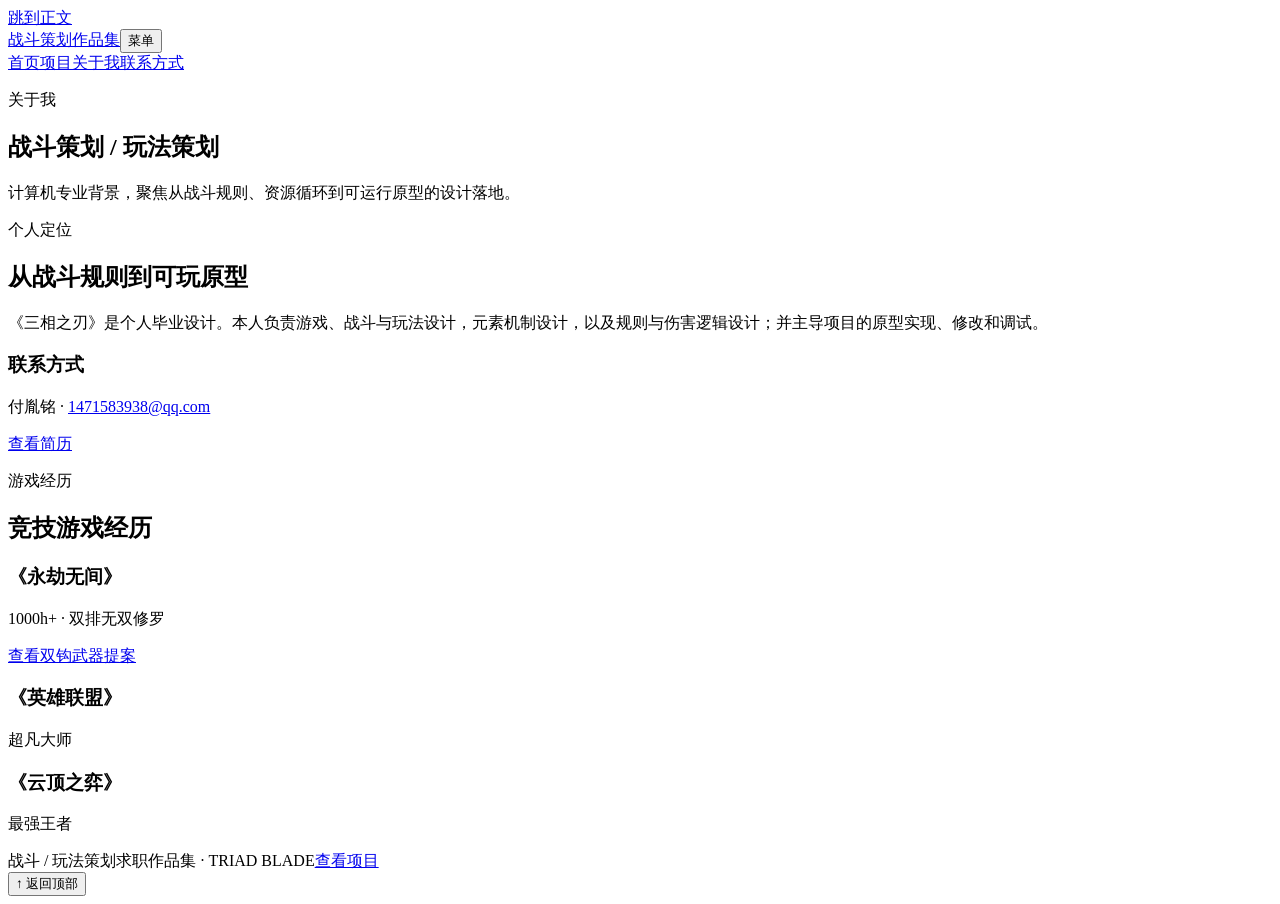
<file: about.html>
<!doctype html>
<html lang="zh-CN"><head><meta charset="utf-8"><meta name="viewport" content="width=device-width, initial-scale=1"><meta name="description" content="战斗策划 / 玩法策划求职作品集：TRIAD BLADE《三相之刃》。"><meta name="robots" content="noindex,nofollow,noarchive"><title>关于我｜TRIAD BLADE 战斗策划作品集</title><link rel="icon" href="data:,"><link rel="stylesheet" href="https://alistair2567-portfolio.oss-cn-hangzhou.aliyuncs.com/assets/styles.css"></head>
<body data-page="about"><a class="skip-link" href="#main">跳到正文</a><header class="site-header"><div class="shell header-inner"><a class="brand" href="index.html">战斗策划作品集</a><button class="menu-toggle" type="button" aria-expanded="false" aria-controls="site-nav" data-menu-toggle>菜单</button><nav class="site-nav" id="site-nav" aria-label="主导航" data-site-nav><a href="index.html" data-nav="home">首页</a><a href="project-yongzhe.html" data-nav="project">项目</a><a href="about.html#about" data-nav="about">关于我</a><a href="about.html#contact">联系方式</a></nav></div></header>
<main id="main"><section class="project-hero" id="about"><div class="shell"><p class="eyebrow">关于我</p><h1>战斗策划 / 玩法策划</h1><p class="lead">计算机专业背景，聚焦从战斗规则、资源循环到可运行原型的设计落地。</p></div></section><section class="section"><div class="shell split"><div class="overview-copy"><p class="eyebrow">个人定位</p><h2>从战斗规则到可玩原型</h2><p>《三相之刃》是个人毕业设计。本人负责游戏、战斗与玩法设计，元素机制设计，以及规则与伤害逻辑设计；并主导项目的原型实现、修改和调试。</p></div><aside class="callout" id="contact"><h3>联系方式</h3><p>付胤铭 · <a class="contact-email" href="mailto:1471583938@qq.com">1471583938@qq.com</a></p><div class="actions"><a class="button" href="https://alistair2567-portfolio.oss-cn-hangzhou.aliyuncs.com/assets/docs/fu-yinming-resume.pdf?v=20261112" target="_blank" rel="noopener">查看简历</a></div></aside></div></section><section class="section"><div class="shell"><div class="section-head"><p class="eyebrow">游戏经历</p><h2>竞技游戏经历</h2></div><div class="grid-3"><article class="card"><h3>《永劫无间》</h3><p>1000h+ · 双排无双修罗</p><p><a class="pdf-link" href="https://alistair2567-portfolio.oss-cn-hangzhou.aliyuncs.com/assets/docs/naraka-double-hook-proposal.pdf" target="_blank" rel="noopener">查看双钩武器提案</a></p></article><article class="card"><h3>《英雄联盟》</h3><p>超凡大师</p></article><article class="card"><h3>《云顶之弈》</h3><p>最强王者</p></article></div></div></section></main><footer class="footer"><div class="shell footer-inner"><span>战斗 / 玩法策划求职作品集 · TRIAD BLADE</span><a href="project-yongzhe.html">查看项目</a></div></footer><button class="back-to-top" type="button" data-back-to-top aria-label="返回顶部">↑ <span>返回顶部</span></button><script src="https://alistair2567-portfolio.oss-cn-hangzhou.aliyuncs.com/assets/script.js"></script><script src="https://alistair2567-portfolio.oss-cn-hangzhou.aliyuncs.com/assets/vendor/gsap-3.15.0.min.js" defer></script><script src="https://alistair2567-portfolio.oss-cn-hangzhou.aliyuncs.com/assets/motion.js" defer></script></body></html>
</file>
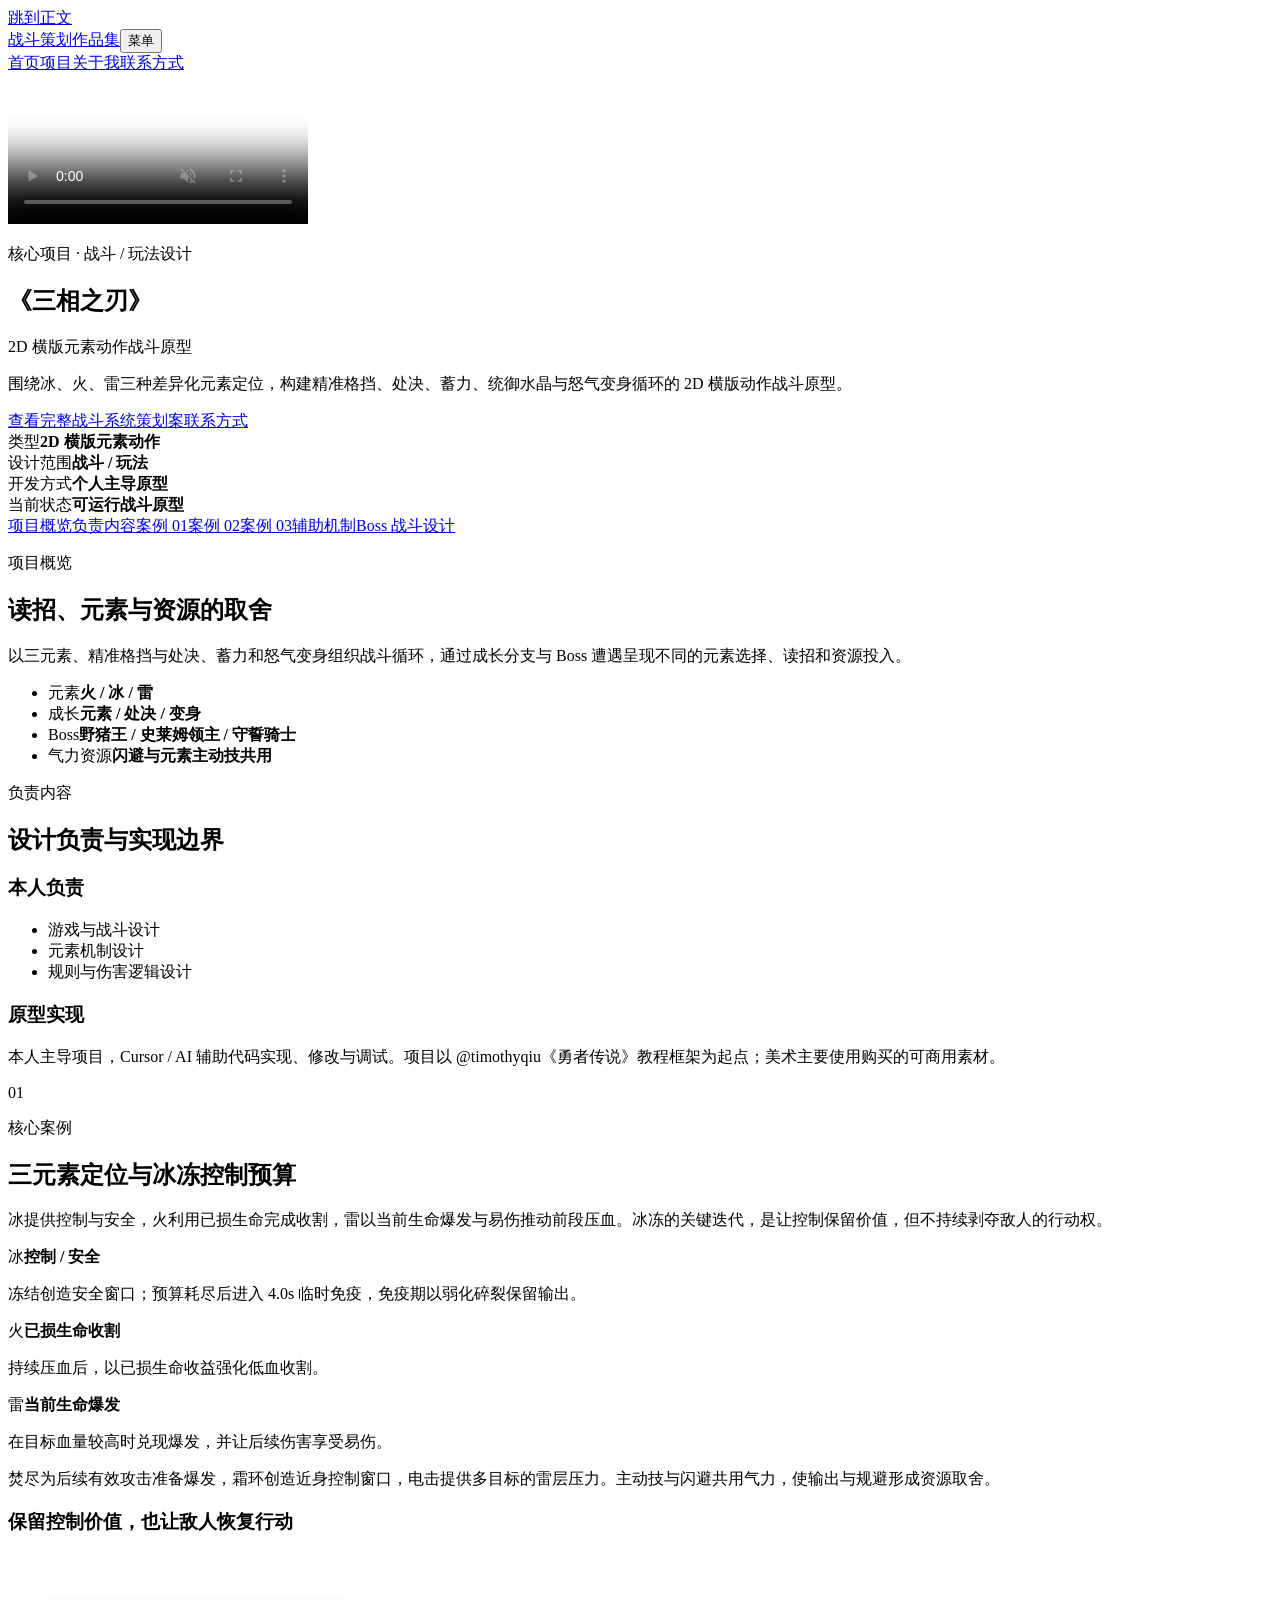
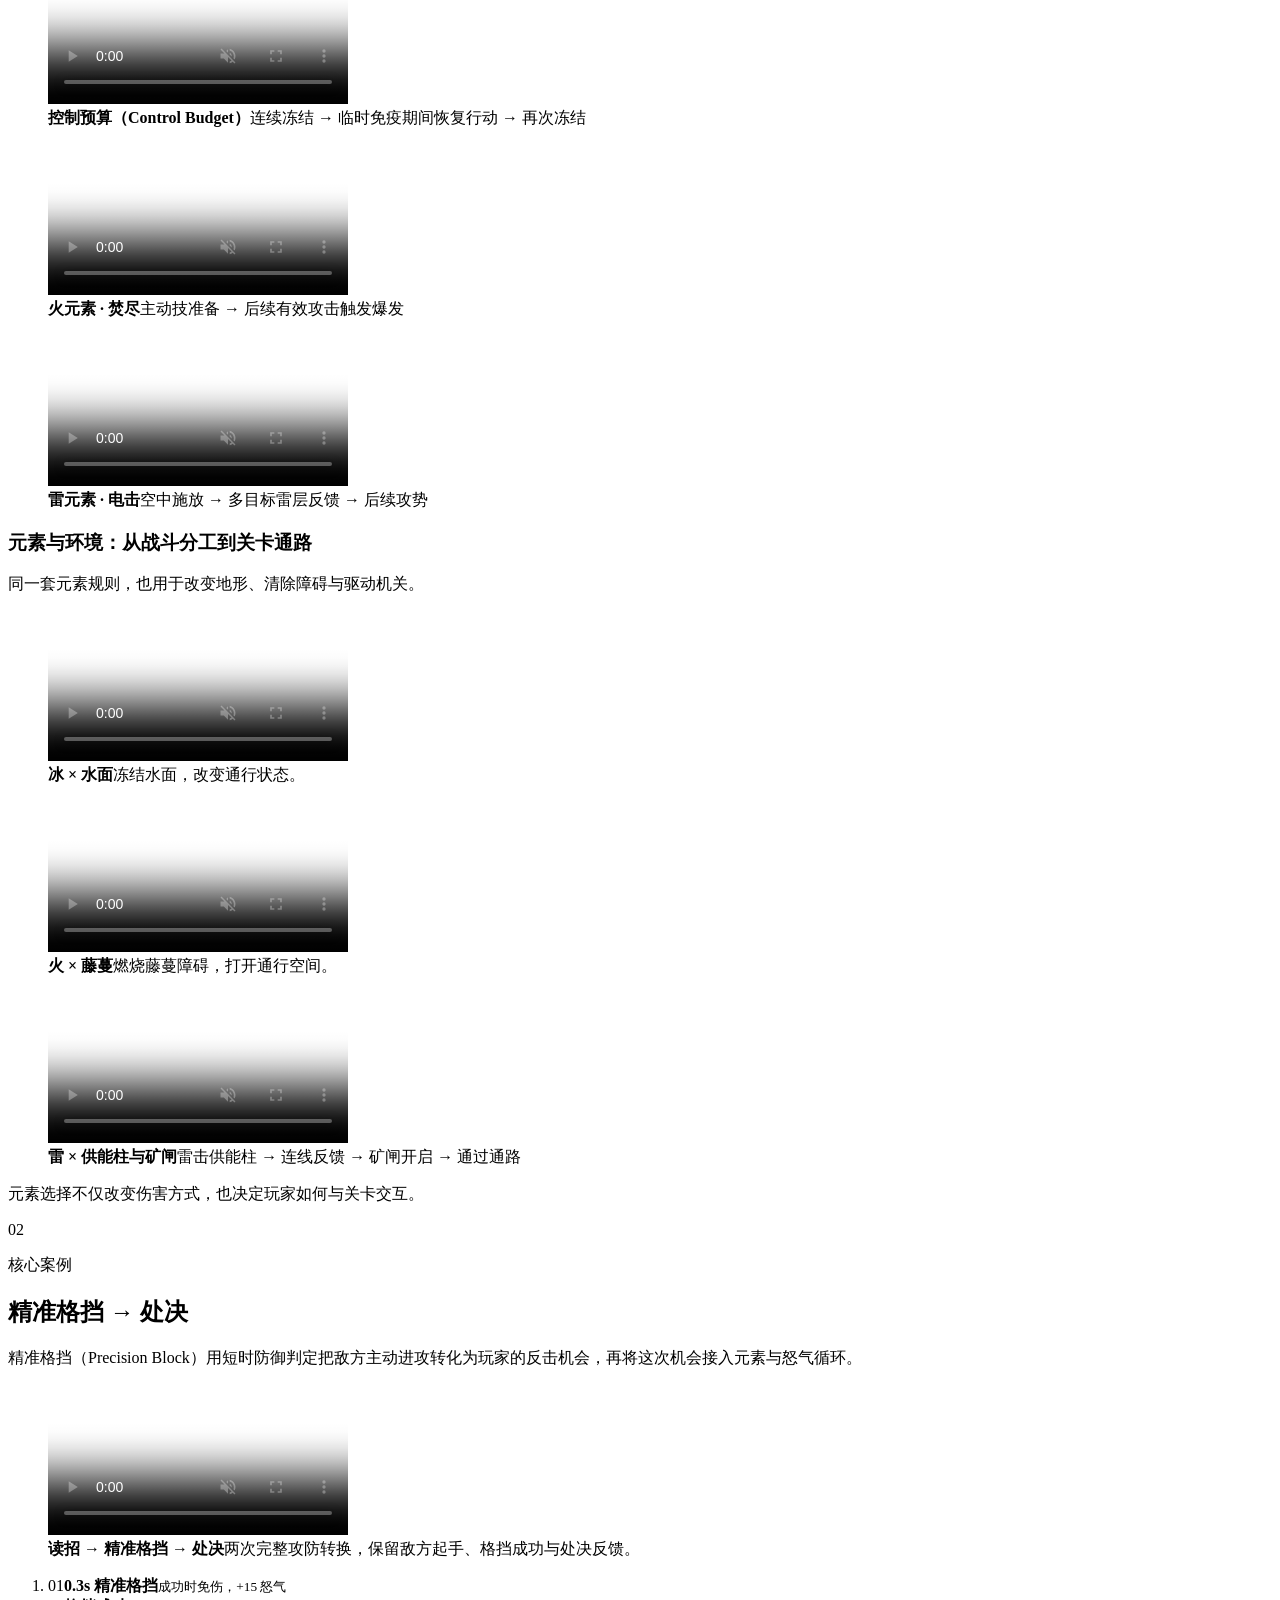
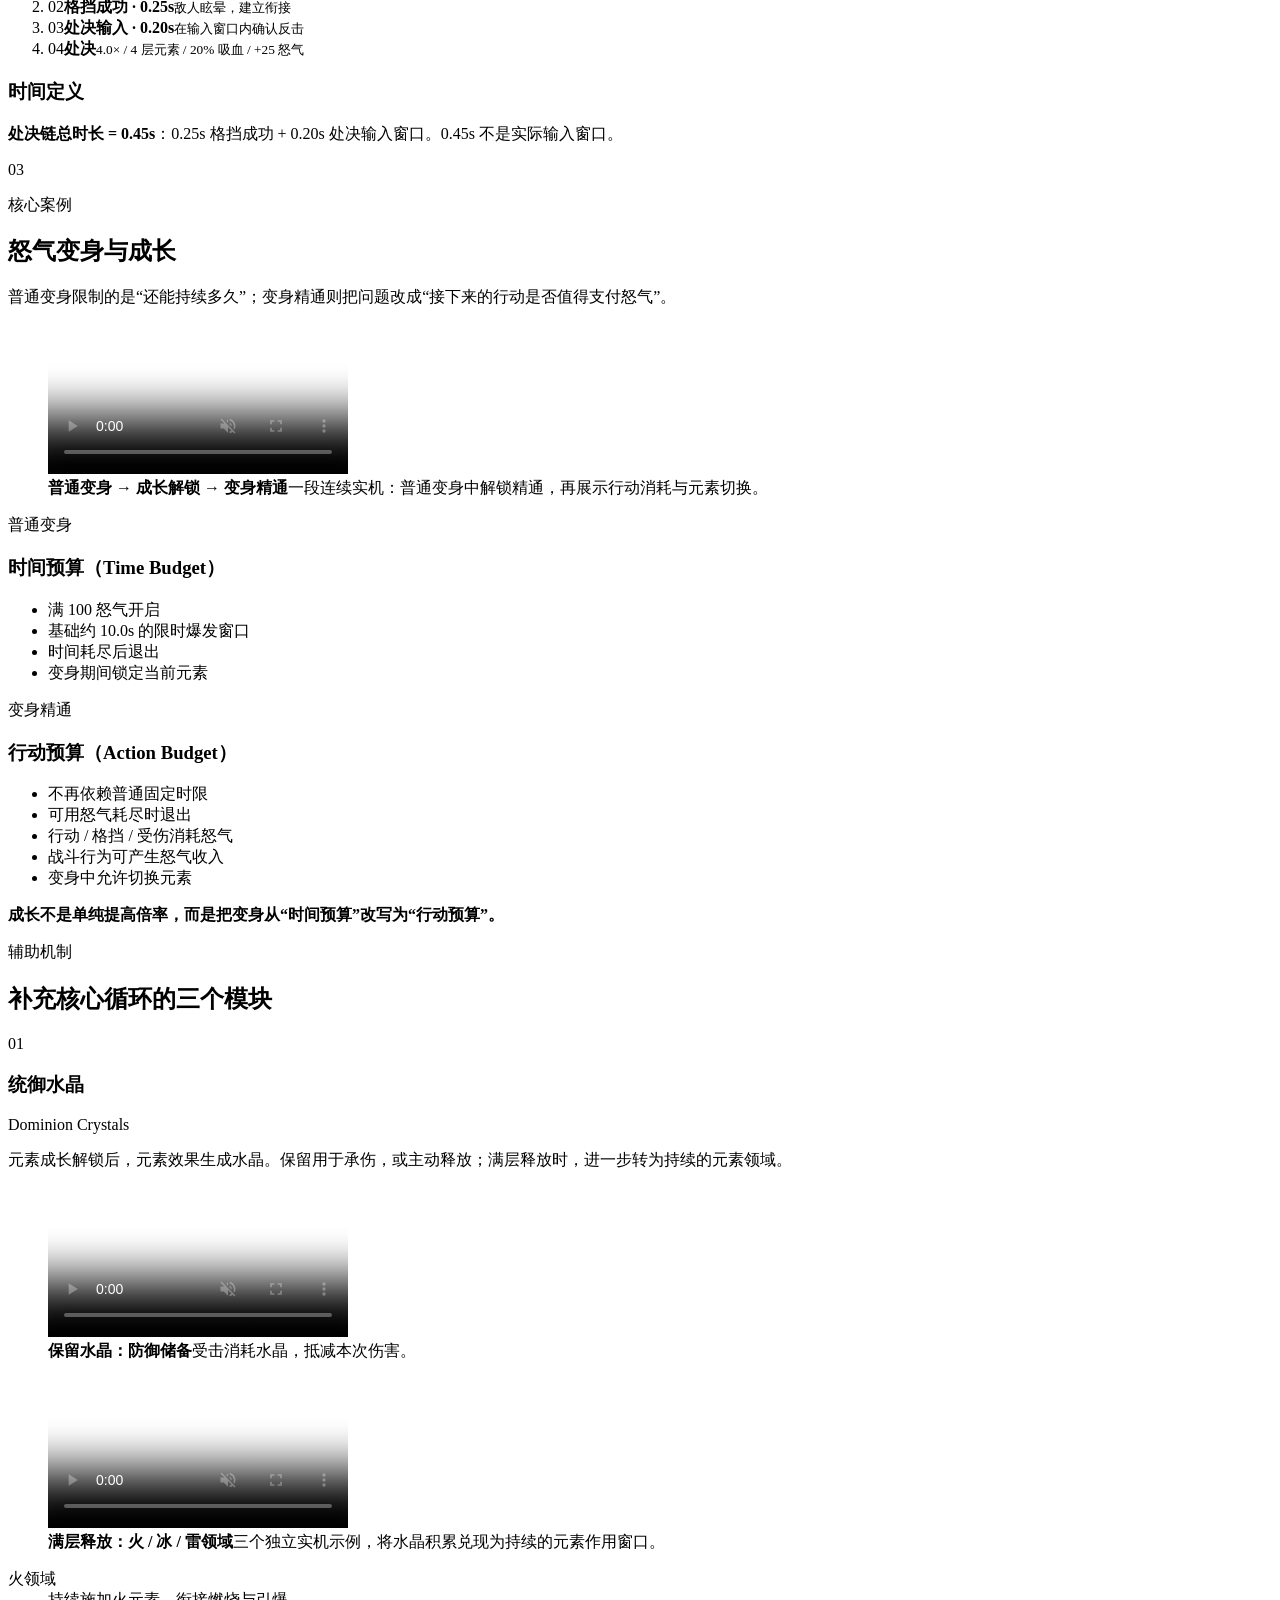
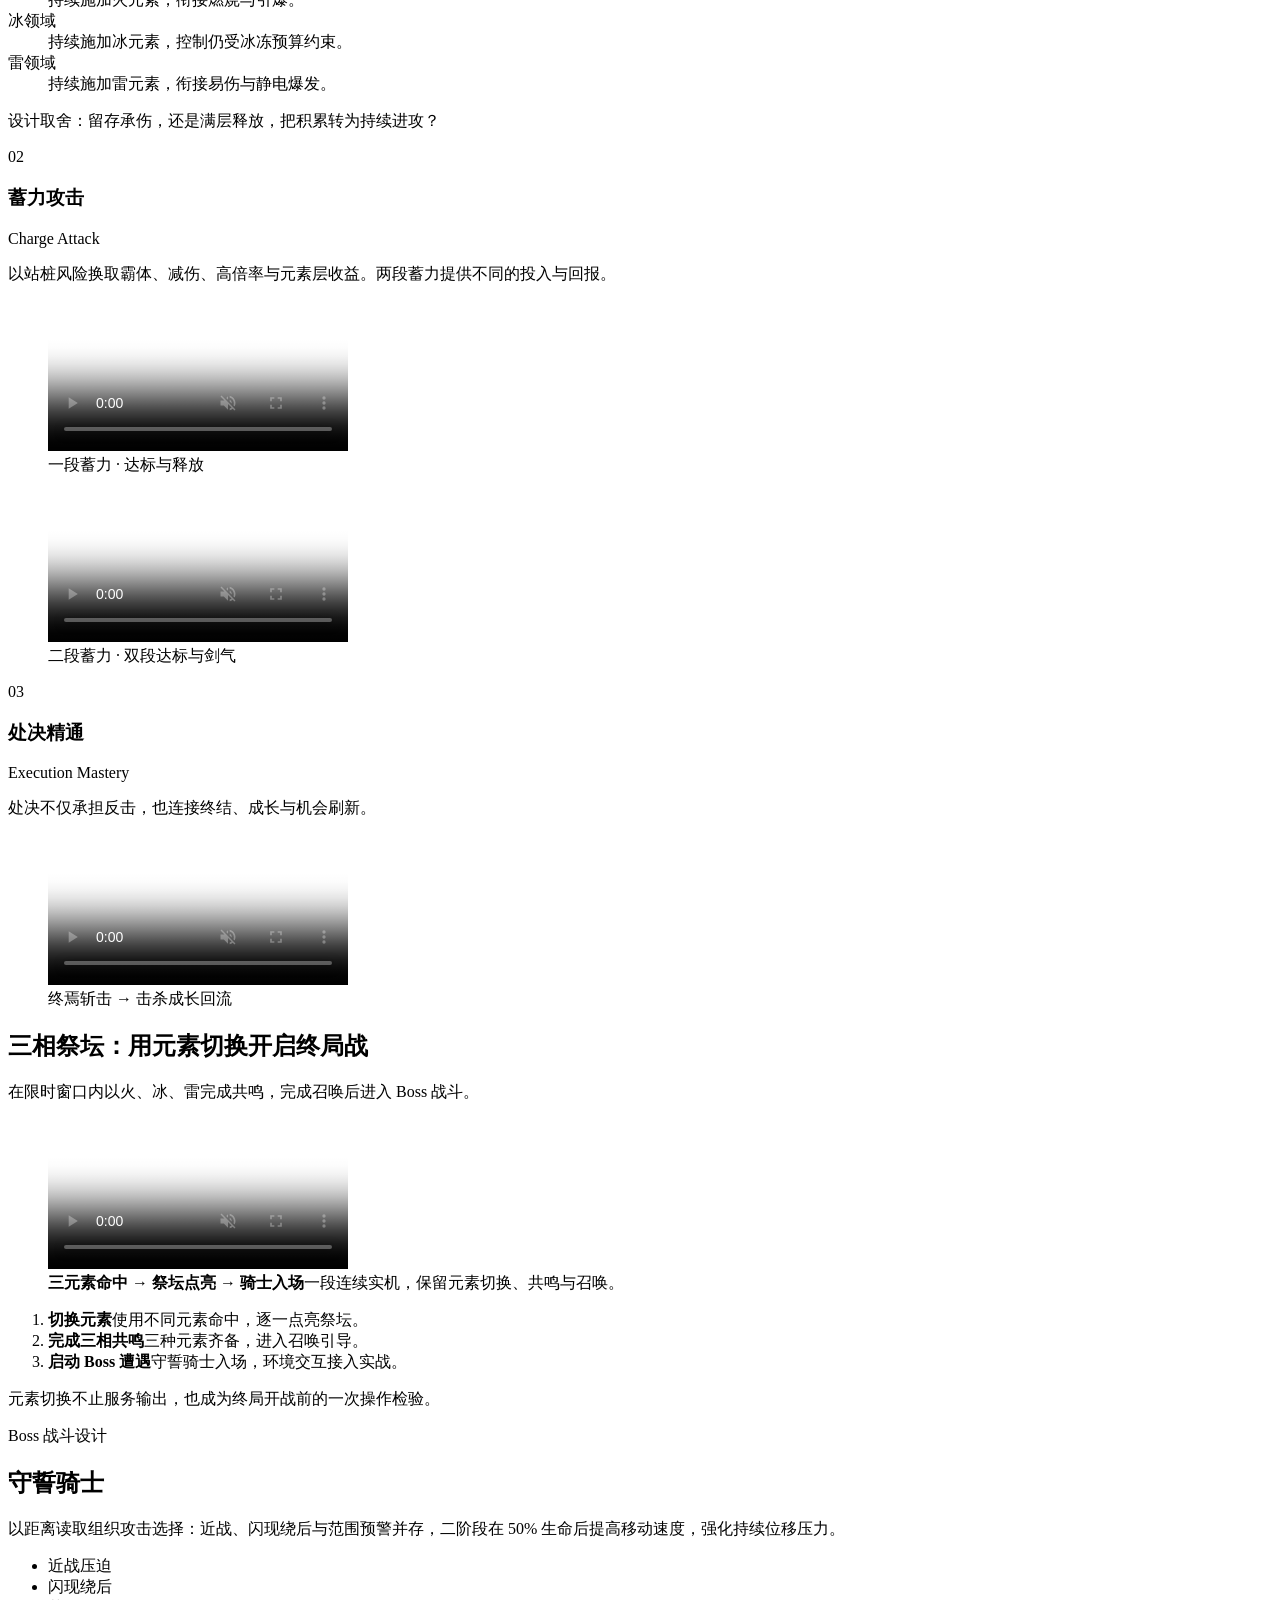
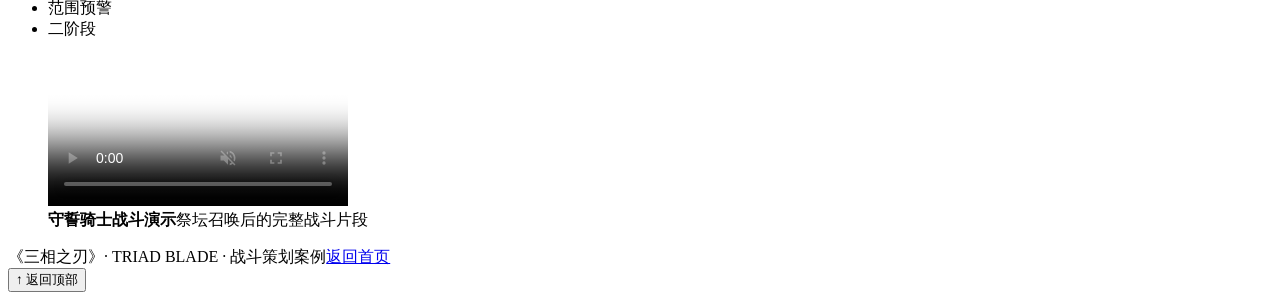
<file: project-yongzhe.html>
<!doctype html>
<html lang="zh-CN"><head><meta charset="utf-8"><meta name="viewport" content="width=device-width, initial-scale=1"><meta name="description" content="《三相之刃》 TRIAD BLADE：2D 横版元素动作战斗原型的战斗系统设计案例。"><meta name="robots" content="noindex,nofollow,noarchive"><title>《三相之刃》｜TRIAD BLADE｜战斗策划案例</title><link rel="icon" href="data:,"><link rel="stylesheet" href="https://alistair2567-portfolio.oss-cn-hangzhou.aliyuncs.com/assets/styles.css"></head>
<body data-page="project"><a class="skip-link" href="#main">跳到正文</a><header class="site-header"><div class="shell header-inner"><a class="brand" href="index.html">战斗策划作品集</a><button class="menu-toggle" type="button" aria-expanded="false" aria-controls="site-nav" data-menu-toggle>菜单</button><nav class="site-nav" id="site-nav" aria-label="主导航" data-site-nav><a href="index.html" data-nav="home">首页</a><a href="project-yongzhe.html" data-nav="project">项目</a><a href="about.html#about" data-nav="about">关于我</a><a href="about.html#contact">联系方式</a></nav></div></header>
<main id="main">
  <section class="gameplay-hero project-cover" id="gameplay" aria-labelledby="project-title">
    <video class="gameplay-hero-video" autoplay muted loop playsinline controls preload="auto" poster="https://alistair2567-portfolio.oss-cn-hangzhou.aliyuncs.com/media/posters/hero_gameplay.jpg"><source src="https://alistair2567-portfolio.oss-cn-hangzhou.aliyuncs.com/media/hero_gameplay.mp4" type="video/mp4"></video>
    <div class="gameplay-hero-overlay" aria-hidden="true"></div>
    <div class="shell gameplay-hero-content"><div class="gameplay-hero-copy">
      <p class="hero-role">核心项目 · 战斗 / 玩法设计</p>
      <h1 id="project-title">《三相之刃》</h1>
      <p class="hero-subtitle">2D 横版元素动作战斗原型</p>
      <p class="hero-summary">围绕冰、火、雷三种差异化元素定位，构建精准格挡、处决、蓄力、统御水晶与怒气变身循环的 2D 横版动作战斗原型。</p>
      <div class="actions"><a class="button" href="https://alistair2567-portfolio.oss-cn-hangzhou.aliyuncs.com/assets/docs/triad-blade-combat-design.pdf" target="_blank" rel="noopener">查看完整战斗系统策划案</a><a class="button secondary" href="about.html#contact">联系方式</a></div>
    </div></div>
  </section>
  <div class="shell project-cover-facts"><div class="project-meta"><div><span>类型</span><strong>2D 横版元素动作</strong></div><div><span>设计范围</span><strong>战斗 / 玩法</strong></div><div><span>开发方式</span><strong>个人主导原型</strong></div><div><span>当前状态</span><strong>可运行战斗原型</strong></div></div></div>
  <nav class="anchor-nav" aria-label="项目页目录"><div class="shell"><a href="#overview">项目概览</a><a href="#role">负责内容</a><a href="#case-elements">案例 01</a><a href="#case-parry">案例 02</a><a href="#case-transform">案例 03</a><a href="#supporting">辅助机制</a><a href="#boss">Boss 战斗设计</a></div></nav>
  <section class="section" id="overview"><div class="shell split"><div class="overview-copy"><p class="eyebrow">项目概览</p><h2>读招、元素与资源的取舍</h2><p>以三元素、精准格挡与处决、蓄力和怒气变身组织战斗循环，通过成长分支与 Boss 遭遇呈现不同的元素选择、读招和资源投入。</p></div><ul class="facts"><li><span>元素</span><strong>火 / 冰 / 雷</strong></li><li><span>成长</span><strong>元素 / 处决 / 变身</strong></li><li><span>Boss</span><strong>野猪王 / 史莱姆领主 / 守誓骑士</strong></li><li><span>气力资源</span><strong>闪避与元素主动技共用</strong></li></ul></div></section>
  <section class="section" id="role"><div class="shell"><div class="section-head"><p class="eyebrow">负责内容</p><h2>设计负责与实现边界</h2></div><div class="grid-2"><article class="card"><h3>本人负责</h3><ul class="status-list"><li>游戏与战斗设计</li><li>元素机制设计</li><li>规则与伤害逻辑设计</li></ul></article><article class="card"><h3>原型实现</h3><p>本人主导项目，Cursor / AI 辅助代码实现、修改与调试。项目以 @timothyqiu《勇者传说》教程框架为起点；美术主要使用购买的可商用素材。</p></article></div></div></section>
  <section class="section case-section case-elements" id="case-elements"><div class="shell"><div class="case-header"><div class="case-number">01</div><div><p class="eyebrow">核心案例</p><h2>三元素定位与冰冻控制预算</h2><p class="lead">冰提供控制与安全，火利用已损生命完成收割，雷以当前生命爆发与易伤推动前段压血。冰冻的关键迭代，是让控制保留价值，但不持续剥夺敌人的行动权。</p></div></div>
    <div class="decision-strip"><div><span>冰</span><strong>控制 / 安全</strong><p>冻结创造安全窗口；预算耗尽后进入 4.0s 临时免疫，免疫期以弱化碎裂保留输出。</p></div><div><span>火</span><strong>已损生命收割</strong><p>持续压血后，以已损生命收益强化低血收割。</p></div><div><span>雷</span><strong>当前生命爆发</strong><p>在目标血量较高时兑现爆发，并让后续伤害享受易伤。</p></div></div>
    <p class="element-choice-note">焚尽为后续有效攻击准备爆发，霜环创造近身控制窗口，电击提供多目标的雷层压力。主动技与闪避共用气力，使输出与规避形成资源取舍。</p>
    <div class="budget-evidence"><h3>保留控制价值，也让敌人恢复行动</h3><figure class="media-card budget-media"><video muted playsinline controls preload="metadata" poster="https://alistair2567-portfolio.oss-cn-hangzhou.aliyuncs.com/media/posters/freeze_control_budget.jpg" data-lazy-video><source data-src="https://alistair2567-portfolio.oss-cn-hangzhou.aliyuncs.com/media/freeze_control_budget.mp4" type="video/mp4"></video><figcaption><strong>控制预算（Control Budget）</strong><span>连续冻结 → 临时免疫期间恢复行动 → 再次冻结</span></figcaption></figure></div>
    <div class="media-grid media-grid-2 element-media"><figure class="media-card"><video muted playsinline controls preload="metadata" poster="https://alistair2567-portfolio.oss-cn-hangzhou.aliyuncs.com/media/posters/element_fire.jpg" data-lazy-video><source data-src="https://alistair2567-portfolio.oss-cn-hangzhou.aliyuncs.com/media/element_fire.mp4" type="video/mp4"></video><figcaption><strong>火元素 · 焚尽</strong><span>主动技准备 → 后续有效攻击触发爆发</span></figcaption></figure><figure class="media-card"><video muted playsinline controls preload="metadata" poster="https://alistair2567-portfolio.oss-cn-hangzhou.aliyuncs.com/media/posters/element_thunder.jpg" data-lazy-video><source data-src="https://alistair2567-portfolio.oss-cn-hangzhou.aliyuncs.com/media/element_thunder.mp4" type="video/mp4"></video><figcaption><strong>雷元素 · 电击</strong><span>空中施放 → 多目标雷层反馈 → 后续攻势</span></figcaption></figure></div>
    <div class="environment-evidence" id="element-environment">
      <header class="mechanism-heading"><h3>元素与环境：从战斗分工到关卡通路</h3><p>同一套元素规则，也用于改变地形、清除障碍与驱动机关。</p></header>
      <div class="media-grid media-grid-2 terrain-media">
        <figure class="media-card"><video muted playsinline controls preload="metadata" poster="https://alistair2567-portfolio.oss-cn-hangzhou.aliyuncs.com/media/posters/terrain_water.jpg" data-lazy-video><source data-src="https://alistair2567-portfolio.oss-cn-hangzhou.aliyuncs.com/media/terrain_water.mp4" type="video/mp4"></video><figcaption><strong>冰 × 水面</strong><span>冻结水面，改变通行状态。</span></figcaption></figure>
        <figure class="media-card"><video muted playsinline controls preload="metadata" poster="https://alistair2567-portfolio.oss-cn-hangzhou.aliyuncs.com/media/posters/terrain_fire_vine.jpg" data-lazy-video><source data-src="https://alistair2567-portfolio.oss-cn-hangzhou.aliyuncs.com/media/terrain_fire_vine.mp4" type="video/mp4"></video><figcaption><strong>火 × 藤蔓</strong><span>燃烧藤蔓障碍，打开通行空间。</span></figcaption></figure>
      </div>
      <figure class="media-card environment-feature"><video muted playsinline controls preload="metadata" poster="https://alistair2567-portfolio.oss-cn-hangzhou.aliyuncs.com/media/posters/terrain_thunder_gate.jpg" data-lazy-video><source data-src="https://alistair2567-portfolio.oss-cn-hangzhou.aliyuncs.com/media/terrain_thunder_gate.mp4" type="video/mp4"></video><figcaption><strong>雷 × 供能柱与矿闸</strong><span>雷击供能柱 → 连线反馈 → 矿闸开启 → 通过通路</span></figcaption></figure>
      <p class="mechanic-takeaway">元素选择不仅改变伤害方式，也决定玩家如何与关卡交互。</p>
    </div>
  </div></section>
  <section class="section case-section case-parry" id="case-parry"><div class="shell"><div class="case-header"><div class="case-number">02</div><div><p class="eyebrow">核心案例</p><h2>精准格挡 → 处决</h2><p class="lead">精准格挡（Precision Block）用短时防御判定把敌方主动进攻转化为玩家的反击机会，再将这次机会接入元素与怒气循环。</p></div></div><div class="feature-split"><figure class="media-card media-tall"><video muted playsinline controls preload="metadata" poster="https://alistair2567-portfolio.oss-cn-hangzhou.aliyuncs.com/media/posters/parry_execute.jpg" data-lazy-video><source data-src="https://alistair2567-portfolio.oss-cn-hangzhou.aliyuncs.com/media/parry_execute.mp4" type="video/mp4"></video><figcaption><strong>读招 → 精准格挡 → 处决</strong><span>两次完整攻防转换，保留敌方起手、格挡成功与处决反馈。</span></figcaption></figure><div><ol class="parry-flow"><li><span>01</span><strong>0.3s 精准格挡</strong><small>成功时免伤，+15 怒气</small></li><li><span>02</span><strong>格挡成功 · 0.25s</strong><small>敌人眩晕，建立衔接</small></li><li><span>03</span><strong>处决输入 · 0.20s</strong><small>在输入窗口内确认反击</small></li><li><span>04</span><strong>处决</strong><small>4.0× / 4 层元素 / 20% 吸血 / +25 怒气</small></li></ol><aside class="callout"><h3>时间定义</h3><p><strong>处决链总时长 = 0.45s</strong>：0.25s 格挡成功 + 0.20s 处决输入窗口。0.45s 不是实际输入窗口。</p></aside></div></div></div></section>
  <section class="section case-section case-transform" id="case-transform"><div class="shell"><div class="case-header"><div class="case-number">03</div><div><p class="eyebrow">核心案例</p><h2>怒气变身与成长</h2><p class="lead">普通变身限制的是“还能持续多久”；变身精通则把问题改成“接下来的行动是否值得支付怒气”。</p></div></div><figure class="media-card transform-story-media"><video muted playsinline controls preload="metadata" poster="https://alistair2567-portfolio.oss-cn-hangzhou.aliyuncs.com/media/posters/transform_mastery.jpg" data-lazy-video><source data-src="https://alistair2567-portfolio.oss-cn-hangzhou.aliyuncs.com/media/transform_mastery.mp4" type="video/mp4"></video><figcaption><strong>普通变身 → 成长解锁 → 变身精通</strong><span>一段连续实机：普通变身中解锁精通，再展示行动消耗与元素切换。</span></figcaption></figure><div class="transform-rules"><article class="rule-block"><p class="eyebrow">普通变身</p><h3>时间预算（Time Budget）</h3><ul class="status-list"><li>满 100 怒气开启</li><li>基础约 10.0s 的限时爆发窗口</li><li>时间耗尽后退出</li><li>变身期间锁定当前元素</li></ul></article><article class="rule-block mastery-rule"><p class="eyebrow">变身精通</p><h3>行动预算（Action Budget）</h3><ul class="status-list"><li>不再依赖普通固定时限</li><li>可用怒气耗尽时退出</li><li>行动 / 格挡 / 受伤消耗怒气</li><li>战斗行为可产生怒气收入</li><li>变身中允许切换元素</li></ul></article></div><aside class="transform-conclusion"><strong>成长不是单纯提高倍率，而是把变身从“时间预算”改写为“行动预算”。</strong></aside></div></section>
  <section class="section supporting-section" id="supporting"><div class="shell"><div class="section-head supporting-head"><p class="eyebrow">辅助机制</p><h2>补充核心循环的三个模块</h2></div><div class="support-stack">
    <article class="support-module crystal-module">
      <header class="support-module-header"><span class="support-index">01</span><div><h3>统御水晶</h3><p class="english-term">Dominion Crystals</p><p class="support-description">元素成长解锁后，元素效果生成水晶。保留用于承伤，或主动释放；满层释放时，进一步转为持续的元素领域。</p></div></header>
      <div class="support-media-pair crystal-media-pair">
        <figure class="support-media"><video muted playsinline controls preload="metadata" poster="https://alistair2567-portfolio.oss-cn-hangzhou.aliyuncs.com/media/posters/crystal_defense.jpg" data-lazy-video><source data-src="https://alistair2567-portfolio.oss-cn-hangzhou.aliyuncs.com/media/crystal_defense.mp4" type="video/mp4"></video><figcaption><strong>保留水晶：防御储备</strong><span>受击消耗水晶，抵减本次伤害。</span></figcaption></figure>
        <figure class="support-media"><video muted playsinline controls preload="metadata" poster="https://alistair2567-portfolio.oss-cn-hangzhou.aliyuncs.com/media/posters/crystal_domain.jpg" data-lazy-video><source data-src="https://alistair2567-portfolio.oss-cn-hangzhou.aliyuncs.com/media/crystal_domain.mp4" type="video/mp4"></video><figcaption><strong>满层释放：火 / 冰 / 雷领域</strong><span>三个独立实机示例，将水晶积累兑现为持续的元素作用窗口。</span></figcaption></figure>
      </div>
      <dl class="domain-rules" aria-label="三元素领域的规则定位">
        <div><dt>火领域</dt><dd>持续施加火元素，衔接燃烧与引爆。</dd></div>
        <div><dt>冰领域</dt><dd>持续施加冰元素，控制仍受冰冻预算约束。</dd></div>
        <div><dt>雷领域</dt><dd>持续施加雷元素，衔接易伤与静电爆发。</dd></div>
      </dl>
      <p class="mechanic-takeaway">设计取舍：留存承伤，还是满层释放，把积累转为持续进攻？</p>
    </article>
    <article class="support-module"><header class="support-module-header"><span class="support-index">02</span><div><h3>蓄力攻击</h3><p class="english-term">Charge Attack</p><p class="support-description">以站桩风险换取霸体、减伤、高倍率与元素层收益。两段蓄力提供不同的投入与回报。</p></div></header><div class="support-media-pair"><figure class="support-media"><video muted playsinline controls preload="metadata" poster="https://alistair2567-portfolio.oss-cn-hangzhou.aliyuncs.com/media/posters/charge_fire_1.jpg" data-lazy-video><source data-src="https://alistair2567-portfolio.oss-cn-hangzhou.aliyuncs.com/media/charge_fire_1.mp4" type="video/mp4"></video><figcaption>一段蓄力 · 达标与释放</figcaption></figure><figure class="support-media"><video muted playsinline controls preload="metadata" poster="https://alistair2567-portfolio.oss-cn-hangzhou.aliyuncs.com/media/posters/charge_fire_2.jpg" data-lazy-video><source data-src="https://alistair2567-portfolio.oss-cn-hangzhou.aliyuncs.com/media/charge_fire_2.mp4" type="video/mp4"></video><figcaption>二段蓄力 · 双段达标与剑气</figcaption></figure></div></article>
    <article class="support-module"><header class="support-module-header"><span class="support-index">03</span><div><h3>处决精通</h3><p class="english-term">Execution Mastery</p><p class="support-description">处决不仅承担反击，也连接终结、成长与机会刷新。</p></div></header><div class="support-media-pair"><figure class="support-media"><video muted playsinline controls preload="metadata" poster="https://alistair2567-portfolio.oss-cn-hangzhou.aliyuncs.com/media/posters/execute_growth.jpg" data-lazy-video><source data-src="https://alistair2567-portfolio.oss-cn-hangzhou.aliyuncs.com/media/execute_growth.mp4" type="video/mp4"></video><figcaption>终焉斩击 → 击杀成长回流</figcaption></figure></div></article>
  </div></div></section>
  <section class="boss-chapter" id="boss" aria-labelledby="boss-title">
    <div class="shell encounter-bridge">
      <header class="encounter-heading"><h2 id="altar-title">三相祭坛：用元素切换开启终局战</h2><p>在限时窗口内以火、冰、雷完成共鸣，完成召唤后进入 Boss 战斗。</p></header>
      <div class="encounter-layout">
        <figure class="media-card"><video muted playsinline controls preload="metadata" poster="https://alistair2567-portfolio.oss-cn-hangzhou.aliyuncs.com/media/posters/triad_altar.jpg" data-lazy-video><source data-src="https://alistair2567-portfolio.oss-cn-hangzhou.aliyuncs.com/media/triad_altar.mp4" type="video/mp4"></video><figcaption><strong>三元素命中 → 祭坛点亮 → 骑士入场</strong><span>一段连续实机，保留元素切换、共鸣与召唤。</span></figcaption></figure>
        <ol class="encounter-flow">
          <li><strong>切换元素</strong><span>使用不同元素命中，逐一点亮祭坛。</span></li>
          <li><strong>完成三相共鸣</strong><span>三种元素齐备，进入召唤引导。</span></li>
          <li><strong>启动 Boss 遭遇</strong><span>守誓骑士入场，环境交互接入实战。</span></li>
        </ol>
      </div>
      <p class="mechanic-takeaway">元素切换不止服务输出，也成为终局开战前的一次操作检验。</p>
    </div>
    <div class="boss-showcase"><div class="boss-showcase-backdrop" aria-hidden="true"></div><div class="boss-showcase-overlay" aria-hidden="true"></div><div class="shell boss-showcase-grid"><div class="boss-copy"><p class="eyebrow">Boss 战斗设计</p><h2 id="boss-title">守誓骑士</h2><p class="boss-description">以距离读取组织攻击选择：近战、闪现绕后与范围预警并存，二阶段在 50% 生命后提高移动速度，强化持续位移压力。</p><ul class="tag-list boss-tags"><li>近战压迫</li><li>闪现绕后</li><li>范围预警</li><li>二阶段</li></ul></div><figure class="boss-video-card"><video muted playsinline controls preload="metadata" poster="https://alistair2567-portfolio.oss-cn-hangzhou.aliyuncs.com/media/posters/knight_boss.jpg" data-lazy-video><source data-src="https://alistair2567-portfolio.oss-cn-hangzhou.aliyuncs.com/media/knight_boss.mp4?v=20261022-mechanisms" type="video/mp4"></video><figcaption><strong>守誓骑士战斗演示</strong><span>祭坛召唤后的完整战斗片段</span></figcaption></figure></div></div>
  </section>
</main>
<footer class="footer"><div class="shell footer-inner"><span>《三相之刃》· TRIAD BLADE · 战斗策划案例</span><a href="index.html">返回首页</a></div></footer><button class="back-to-top" type="button" data-back-to-top aria-label="返回顶部">↑ <span>返回顶部</span></button><script src="https://alistair2567-portfolio.oss-cn-hangzhou.aliyuncs.com/assets/script.js"></script><script src="https://alistair2567-portfolio.oss-cn-hangzhou.aliyuncs.com/assets/vendor/gsap-3.15.0.min.js" defer></script><script src="https://alistair2567-portfolio.oss-cn-hangzhou.aliyuncs.com/assets/motion.js" defer></script>
</body></html>
</file>
